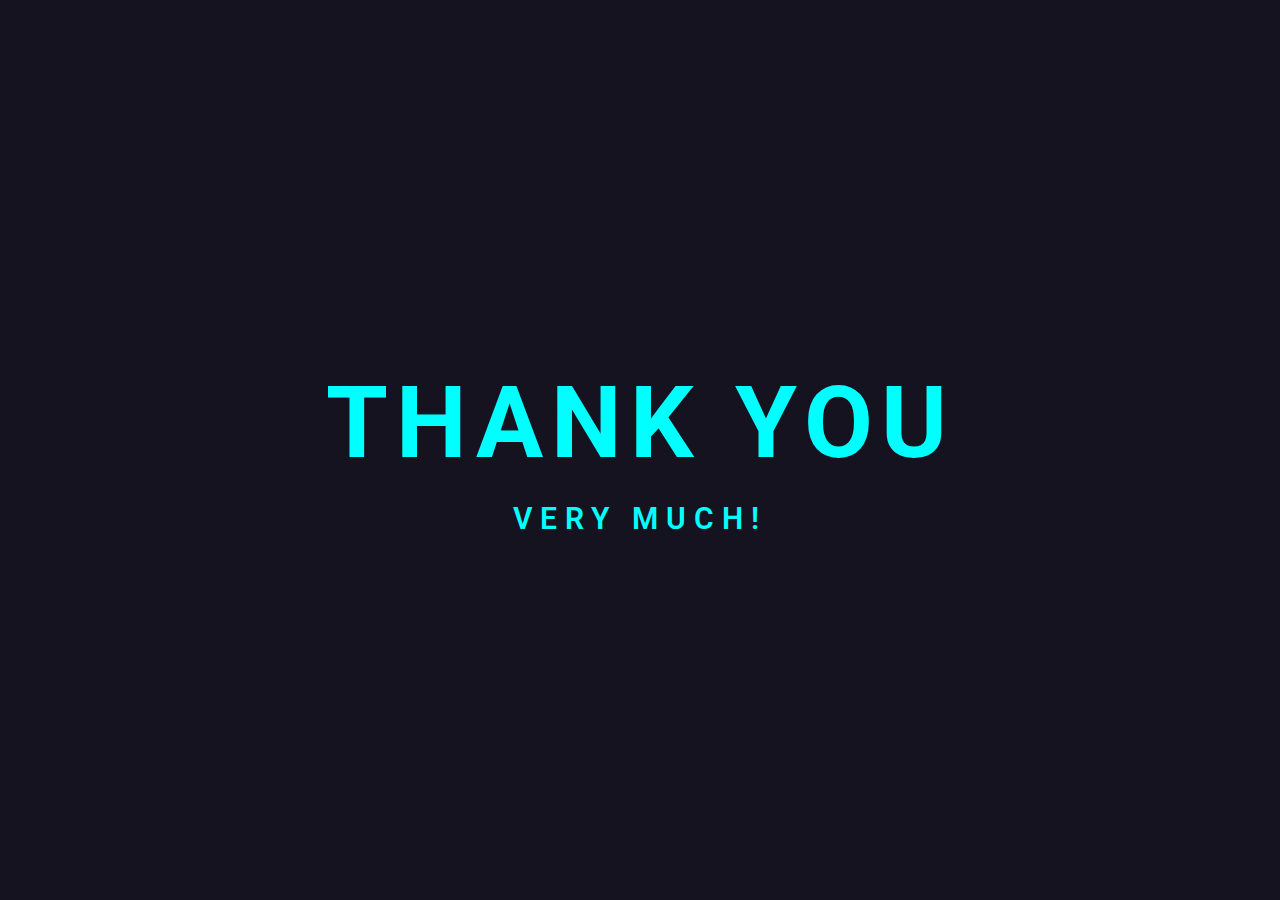
<file: Portfolio Julian Krause/thankyou.html>
<!DOCTYPE html>
<html lang="en">
<head>
    <meta charset="UTF-8">
    <meta http-equiv="X-UA-Compatible" content="IE=edge">
    <meta name="viewport" content="width=device-width, initial-scale=1.0">
    <link rel="stylesheet" href="style.css">
    <link rel="stylesheet" href="https://stackpath.bootstrapcdn.com/font-awesome/4.7.0/css/font-awesome.min.css">
    <link rel="stylesheet" href="https://cdnjs.cloudflare.com/ajax/libs/animate.css/3.7.2/animate.min.css">
    <link rel="stylesheet" media="screen and (max-width:800px)" href="tablet.css">
    <link rel="stylesheet" media="screen and (max-width:530px)" href="phone.css"> 

    <title>Kontakt Form</title>
</head>
<body>

    
        <div class="container5">
            <span class="text1">THANK YOU</span>
            <span class="text2">VERY MUCH!</span>
        </div>

    
</body>
</html>
</file>
<file: Portfolio Julian Krause/style.css>
@import url('https://fonts.googleapis.com/css2?family=Roboto:wght@100;300;400;500;700&display=swap');
*{
    margin: 0;
    padding: 0;
    
    font-family: 'Roboto', sans-serif;
    
}

html{
    scroll-behavior: smooth;
    background-color: #151320
}


/* Navbar */

.navbar{
    display: flex;
    justify-content: center;
    align-items: center;
    background-color: #151320;
    position: sticky;
    top: 0;
}
.navbar ul{
    display: flex;
    list-style: none;
    margin: 30px 0px;
}
.navbar ul li{
    font-size: 1.8rem;
    font-weight: bold;
}
.navbar ul li a{
    text-decoration: none;
    color: rgb(36, 250, 250);
    padding: 8px 25px;
    transition: all .5s ease;
}
.navbar ul li a:hover{
    background-color: rgb(255, 255, 255);
    color: black;
    box-shadow: 0 0 10px rgb(255, 255, 255);
}
/* Home Section */

#home{
    display: flex;
    flex-direction: column;
    background-color: #151320;
    height: 900px;
    justify-content: center;
    align-items: center;
    color: white;
}
#home::before{
    content: "";
    position: absolute;
    top: 0;
    right: 0;
    height: 900px;
    width: 100%;
    z-index: -1;
    opacity: .8;
}
.main{
    display: flex;
    flex-direction: column;
    /* border: 1px solid white; */
    align-items: center;
    position: absolute;
    top: 40%;
    
}
.headings{
    font-size: 3rem;
    text-align: center;
    margin: 50px 0px;
    position: relative;
    color: white;
    font-size: 6em;
    letter-spacing: 15px;
    color: #0e3742;
    text-transform: uppercase;
    width: 100%;
    -webkit-box-reflect: below 1px linear-gradient(transparent,#0004);
    line-height: 0.70em;
    outline: none;
    animation: animate 10s linear infinite;
}
@keyframes animate {
    0%{
        color: #0e3742;
        text-shadow: none;
    }
    100%{
        color: aqua;
        text-shadow: 0 0 10px #03bcf4,
        0 0 20px #03bcf4,
        0 0 40px #03bcf4,
        0 0 80px #03bcf4,
        0 0 160px #03bcf4;
    }
}


/* About Section */
.headings1 {
    text-align: center;
    margin: 50px 0px;
    position: relative;
    color: white;
    font-size: 3em;
    letter-spacing: 15px;
    color: #0e3742; 
    text-transform: uppercase;
    width: 100%;
    -webkit-box-reflect: below 1px linear-gradient(transparent,#0004);
    line-height: 0.70em;
    outline: none;
    animation: animate 20s linear infinite;
}
@keyframes animate {
    0%{
        color: #0e3742;
        text-shadow: none;
    }
    100%{
        color: aqua;
        text-shadow: 0 0 10px #03bcf4,
        0 0 20px #03bcf4,
        0 0 40px #03bcf4,
        0 0 80px #03bcf4,
        0 0 160px #03bcf4;
    }
}
#about{
    display: flex;
    flex-direction: column;
    box-sizing: border-box;
    padding: 10px;
    margin-bottom: 450px;
    margin-top: 0px;
    background-color: #151320;
    color: white;
}

#intro{
    display: flex;
    flex-direction: column;
    padding: 10px;
    font-weight: 400;
    font-size: 25pt;
    margin-left: 15%;
    margin-right: 15%;
    text-align: justify;
    padding: 10px;
}
#intro h2{
    font-size: 2rem;
    margin-bottom: 20px;
}

/* Skills Section */
.headings2 {
    text-align: center;
    margin: 50px 0px;
    position: relative;
    color: white;
    font-size: 3em;
    letter-spacing: 15px;
    color: #0e3742;
    text-transform: uppercase;
    width: 100%;
    -webkit-box-reflect: below 1px linear-gradient(transparent,#0004);
    line-height: 0.70em;
    outline: none;
    animation: animate 20s linear infinite;
}
@keyframes animate {
    0%{
        color: #0e3742;
        text-shadow: none;
    }
    100%{
        color: aqua;
        text-shadow: 0 0 10px #03bcf4,
        0 0 20px #03bcf4,
        0 0 40px #03bcf4,
        0 0 80px #03bcf4,
        0 0 160px #03bcf4;
    }
}
.skills {
    width: 100%;
    height: auto;
    margin: auto;
    margin-top: 2%;
    margin-bottom: 15%;
}
.skills img{
    width: 125px;
    margin-top: 50px;
}
.skills ul{
    margin: 0px;
    padding: 0px;
    text-align: center;
    background-color: #151320;
}
.skills ul li{
    width: 100%;
    height: 100px;
    text-align: center;
    background: #151320;
    border-radius: 100%;
    margin: 0px 10px;
    font-size: 50%;
    line-height: 100px;
    display: inline;
}

/* Portfolio Section */
#projects{
    display: flex;
    flex-direction: column;
    background-color: #151320;
    color: white;
    align-items: center;
    padding: 20px;
    
}
.gallery{
    display: flex;
    flex-wrap: wrap;
    justify-content: space-around;
    box-sizing: border-box;
}
.gallery img{
    width: 400px;
    height: 270px;
    margin: 15px;
    border-style: solid;
    border-width: 2px;
    border-radius: 5px;
    border-color: whitesmoke;
}

/* Roadmap Section */
.headings3 {
    text-align: center;
    margin: 50px 0px;
    position: relative;
    color: white;
    font-size: 3em;
    letter-spacing: 15px;
    color: #0e3742;
    text-transform: uppercase;
    width: 100%;
    -webkit-box-reflect: below 1px linear-gradient(transparent,#0004);
    line-height: 0.70em;
    outline: none;
    animation: animate 20s linear infinite;
}
@keyframes animate {
    0%{
        color: #0e3742;
        text-shadow: none;
    }
    100%{
        color: aqua;
        text-shadow: 0 0 10px #03bcf4,
        0 0 20px #03bcf4,
        0 0 40px #03bcf4,
        0 0 80px #03bcf4,
        0 0 160px #03bcf4;
    }
}

img {
    width: 300px;
}

.container {
    width: 95vw;
    position: relative;
    margin: 0 auto;
    justify-content: space-between;
    display: grid;
    grid-template-columns: repeat(auto-fit, minmax(300px, 1fr));
    grid-gap: 3.89em;
    min-height: 50vh;
    justify-items: center;
    align-items: center;
    
}

.container .card .face {
    width: 400px;
    height: 200px;
    overflow: hidden;
    transition: 0.5s;
    
}

.container .card .face.face1 {
    position: relative;
    display: flex;
    justify-content: center;
    align-items: center;
    background: #0077B5;
    z-index: 1;
    transform: translateY(100px);
}

.container .card:hover .face.face1 {
    transform: translateY(0);
    
}

.container .card .face.face1 .content {
    opacity: 0.2;
    transition: 0.5s;
    
}

.container .card .face.face1 .content h3 {
    color: #fff;
    text-align: center;
    font-size: 1.5rem;
}

.container .card:hover .face.face1 .content {
    opacity: 1;
}

.container .card .face.face2 {
    position: relative;
    background: #222;
    padding: 60px;
    display: flex;
    justify-content: center;
    align-items: center;
    box-sizing: border-box;
    box-shadow: 0 20px 50px rgba(0, 0, 0, 0.8);
    transform: translateY(-100px);
    height: 200px;
}

.container .card:hover .face.face2 {
    transform: translateY(0);
}

.container .card .face.face2 .content {
    margin: 0;
    padding: 0;
}

.container .card .face.face2 .content a {

    margin: 15px 0 15px;
    text-decoration: none;
    display: inline block;
    font-weight: 900;
    padding: 0px;
    color: #999;
    border: 1px solid #999;
}

.container .card .face.face2 .content a:hover {

    color: #fff;
    background: #333;
}

/* Contact Section */
.headings4 {
    text-align: center;
    margin: 50px 0px;
    position: relative;
    color: white;
    font-size: 3em;
    letter-spacing: 15px;
    color: #0e3742;
    text-transform: uppercase;
    width: 100%;
    -webkit-box-reflect: below 1px linear-gradient(transparent,#0004);
    line-height: 0.70em;
    outline: none;
    animation: animate 20s linear infinite;
}
@keyframes animate {
    0%{
        color: #0e3742;
        text-shadow: none;
    }
    100%{
        color: aqua;
        text-shadow: 0 0 10px #03bcf4,
        0 0 20px #03bcf4,
        0 0 40px #03bcf4,
        0 0 80px #03bcf4,
        0 0 160px #03bcf4;
    }
}
#contact{
    display: flex;
    flex-direction: column;
    box-sizing: border-box;
    background-color: #151320;
    color: white;
    padding: 20px;
    margin-top: 250px;
    margin-bottom: 150px;
}
.form{
    display: flex;
    flex-direction: column;
    box-sizing: border-box;
    align-items: center;
    margin: 20px 0px;
}
.input{
    padding: 12px;
    margin: 15px;
    width: 30%;
    border: none;
    outline: none;
}
#msg{
    width: 20%;
    padding: 10px;
    margin: 15px;
    border: none;
    outline: none;
}
#send{
    padding: 10px;
    width: 10%;
    margin: 40px;
    border: none;
    outline: none;
}
#send:hover{
    cursor: pointer;
    box-shadow: 0 0 10px white;
}

/* Social Media Section */

.icons-name{
    width: 100%;
    height: auto;
    margin: auto;
    margin-top: 0px;
}
.icons-name ul{
    margin: 0px;
    padding: 0px;
    text-align: center;
    background-color: #151320;
}
.icons-name ul li{
    width: 100%;
    height: 100px;
    text-align: center;
    background: #151320;
    border-radius: 100%;
    margin: 0px 10px;
    font-size: 65px;
    line-height: 100px;
    display: inline;
}
.fa-linkedin{color: #0077B5;}
.fa-instagram{color: #bc2a8d;}
.fa-github{color: white;}
.fa-twitter{color: #1DA1F2;}

/* Thank You Page */

.container5 {
    text-align: center;
    position: absolute;
    transform: (-50%, -50%);
    display: flex;
    align-items: center;
    justify-content: center;
    flex-direction: column;
    width: 100%;
    height: 100%;
}

.overlay span{
    text-transform: uppercase;
    display: block;
}
.text1 {
    color: aqua;
    font-size: 100px;
    font-weight: 700;
    letter-spacing: 8px;
    margin-bottom: 20px;
    background: #151320;
    position: relative;
    animation: text 3s 1;
}
.text2 {
    font-size: 30px;
    color: aqua;
    font-weight: 600;
    letter-spacing: 8px;
}

@keyframes text {
    0%{
        color: white;
        margin-bottom: -40px;
    }
    30%{
        letter-spacing: 25px;
        margin-bottom: -40px;
    }
    85%{
        letter-spacing: 8px;
        margin-bottom: -40px;
    }
}
</file>
<file: Portfolio Julian Krause/tablet.css>
/* Navbar */
.navbar ul{
    flex-wrap: wrap;
    justify-content: center;
}

/* Headings */
.headings{
    font-size: 2.5rem;
}

/* About */
#pic{
    flex-direction: column;
    align-items: center;
}
#pic img{
    width: 475px;
    height: 300px;
}
intro h2{
    text-align: center;
    padding: 10px;
}

/* Contact */ 
.input{
    width: 60%;
}
#msg{
    width: 55%;
}
#send{
   width: 20%; 
}
</file>
<file: Portfolio Julian Krause/phone.css>
/* Home */
#home{
    height: 820px;
}
.headings{
    font-size: 1.7rem;
}

/* About */ 
#pic img{
    width: 300px;
    height: 175px;
}
#intro h2{
    font-size: 1.0rem;
}


/* Portfolio */
.gallery img{
    width: 250px;
    height: 150px;
    margin: 10px;
    border-style: solid;
    border-width: 1px;
    border-radius: 5px;
}

/* Contact */
.input{
    width: 80%;
}
#msg{
    width: 70%;
}
#send{
    width: 20%;
}
</file>
